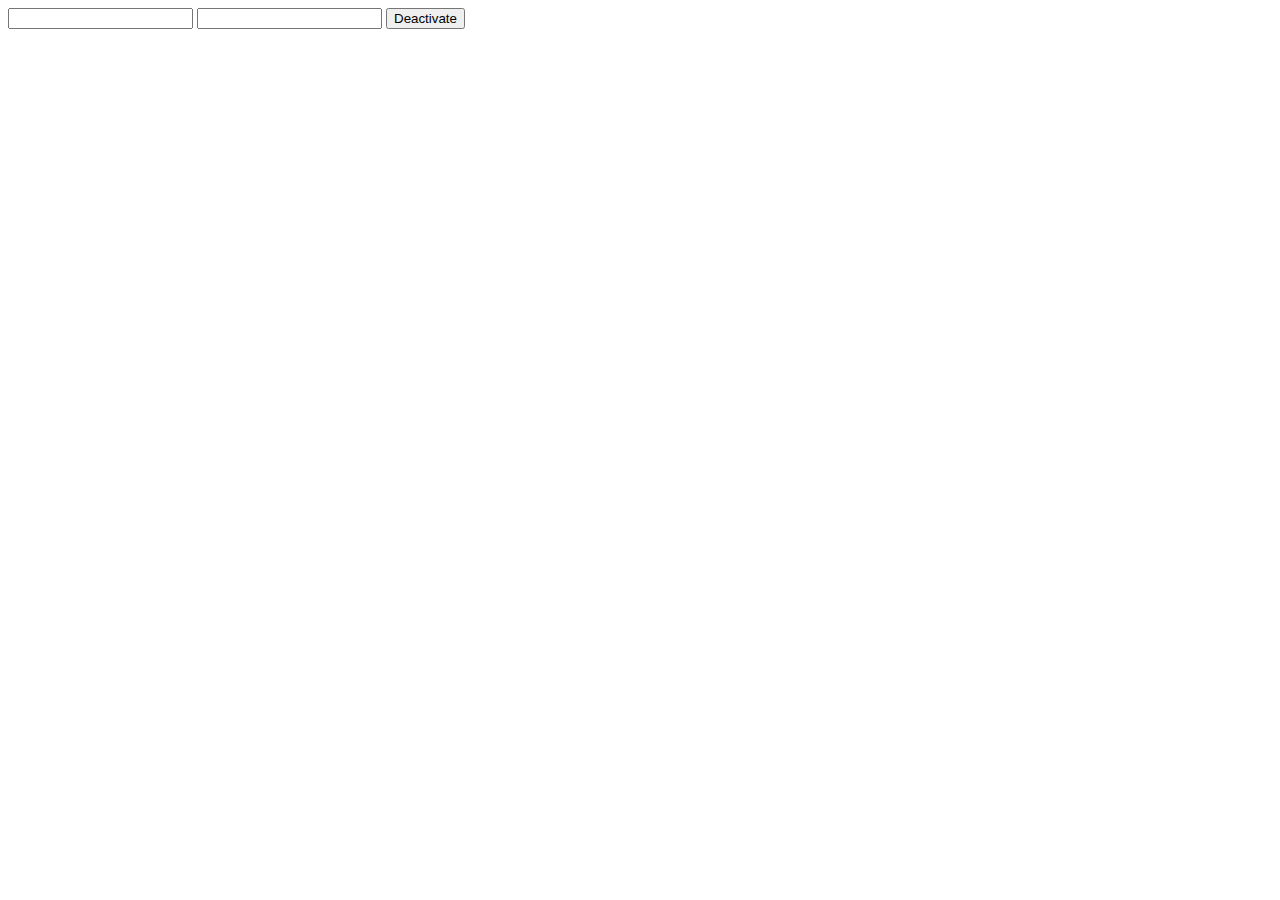
<file: Demo1/index.html>
<!DOCTYPE html>
<html lang="en">
<head>
    <meta charset="UTF-8">
    <meta name="viewport" content="width=device-width, initial-scale=1.0">
    <title>Demo1</title>
    <script src="script.js"></script>
</head>
<body>
   
    <input type="text" id="input1">
    <!-- <button id="button1" onclick="">Activate</button> -->

    <input type="text" id="input2">
    <button id="button2" onclick=bouton1()>Deactivate</button>

   

</body>
</html>
</file>
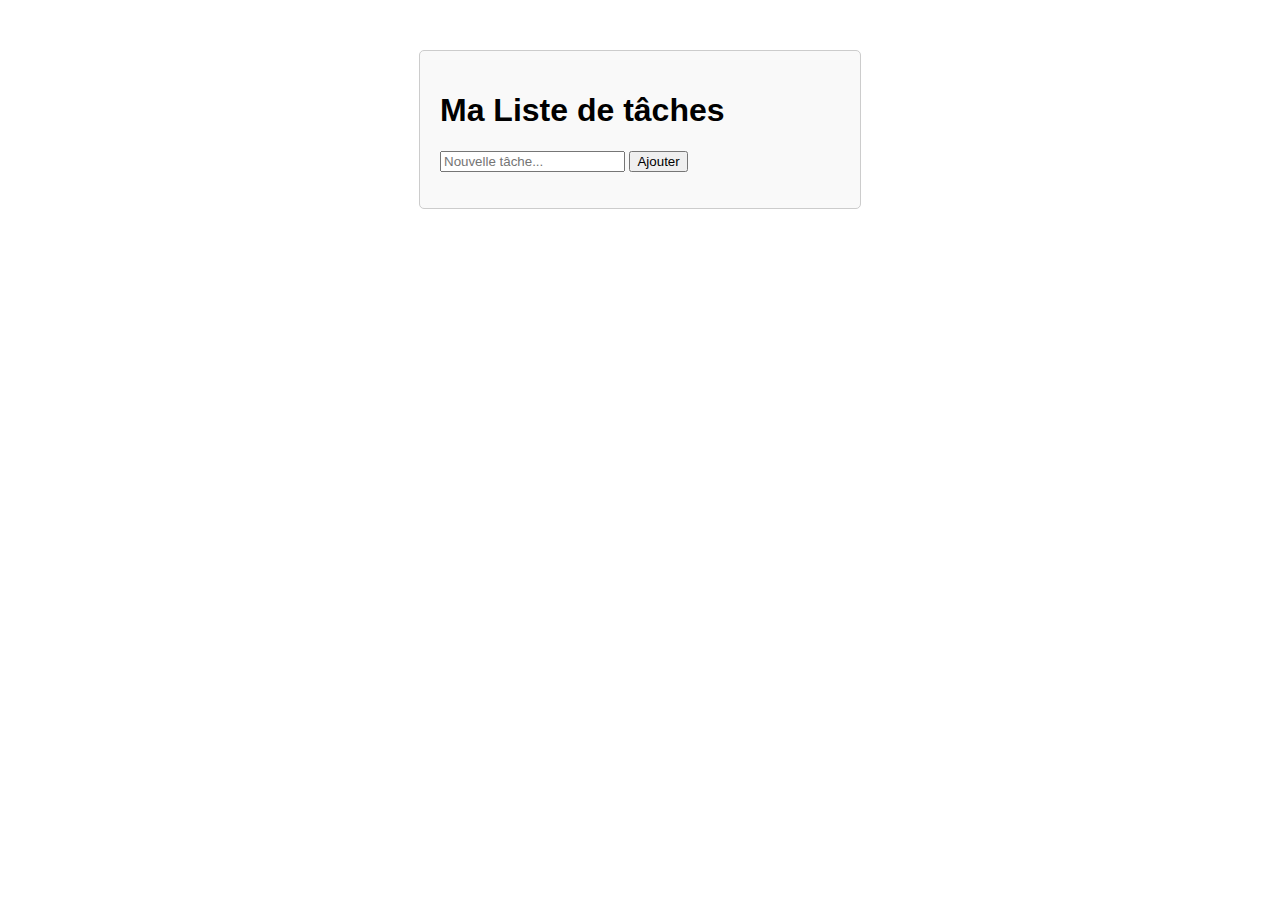
<file: Formatif3/index.html>
<!DOCTYPE html>

<html lang="en">

<head>

 <meta charset="UTF-8">

 <meta name="viewport" content="width=device-width, initial-scale=1.0">

 <title>To do List</title>

 <link rel="stylesheet" target=_blank href="style.css">

 

</head>

<body>

 <div class="container">

 <h1>Ma Liste de tâches</h1>

 <input type="text" id="taskInput" placeholder="Nouvelle tâche...">

 <button id="addTask">Ajouter</button>

 <ul id="taskList"></ul>

 

 </div>

 <script src="script.js"></script>

</body>

</html>
</file>
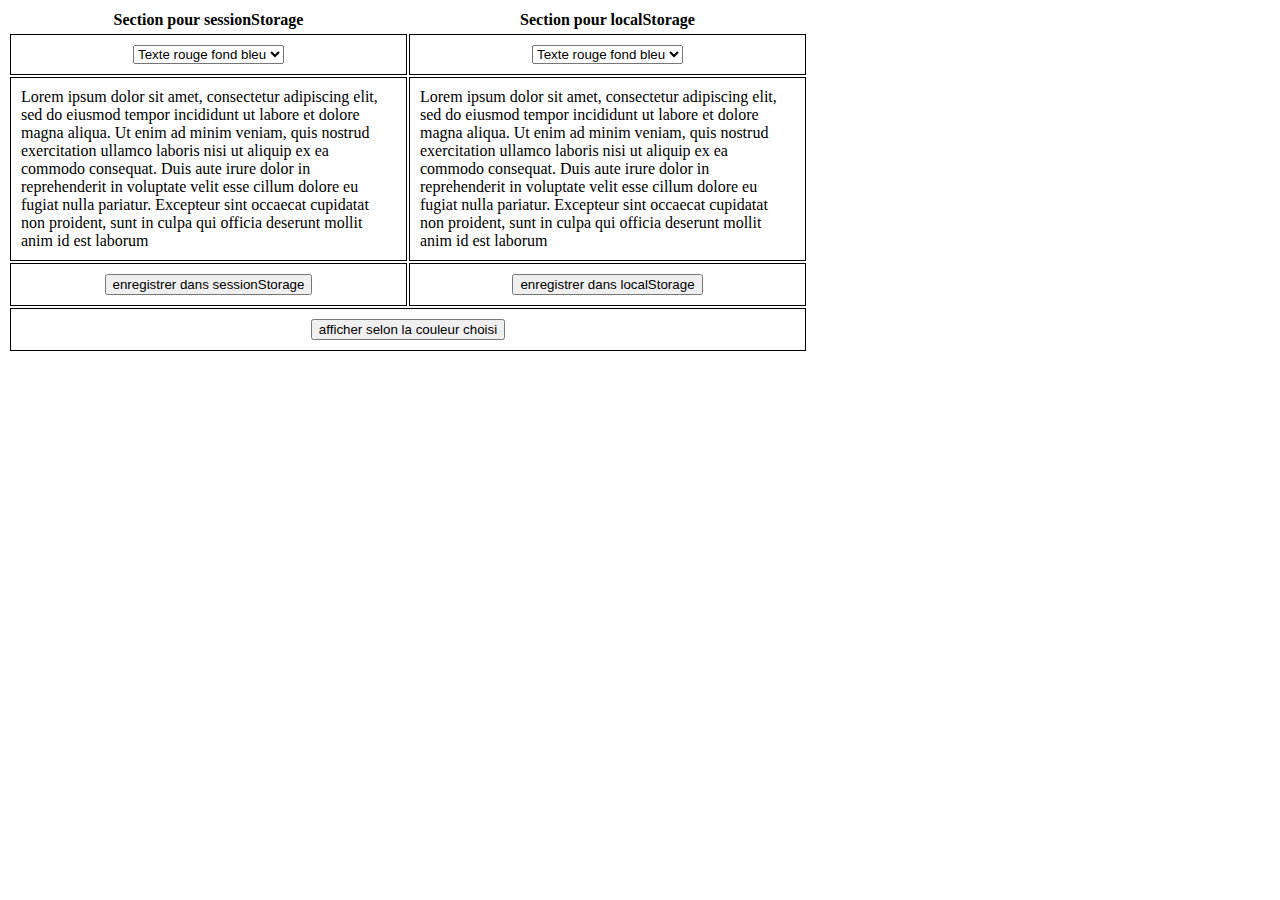
<file: Demo1/LocalStorage/TP5.html>
<!DOCTYPE html>
<html lang="en">
<head>
    <meta charset="UTF-8">
    <meta name="viewport" content="width=device-width, initial-scale=1.0">
    <meta http-equiv="X-UA-Compatible" content="ie=edge">
    <title>Document</title>
    <link rel="stylesheet" href="./css/TP5.css">
</head>
<body>
    <div>
        <table>
            <tr>
                <th>Section pour sessionStorage</th>
                <th>Section pour localStorage</th>
            </tr>
            <tr></tr>
            <tr>
                <td class="centre">
                    <select name="session" id="ss">
                        <option value="rougeBleu">Texte rouge fond bleu</option>
                        <option value="bleuRouge">Texte bleu fond rouge</option>
                        <option value="blancNoir">Texte blanc fond noir</option>
                        <option value="rougeNoir">Texte rouge fond noir</option>
                    </select>
                </td>
                <td class="centre">
                    <select name="local" id="ls">
                        <option value="rougeBleu">Texte rouge fond bleu</option>
                        <option value="bleuRouge">Texte bleu fond rouge</option>
                        <option value="blancNoir">Texte blanc fond noir</option>
                        <option value="rougeNoir">Texte rouge fond noir</option>
                    </select>
                </td>            
            </tr>
            <tr>            
                <td id="txtsession">Lorem ipsum dolor sit amet, consectetur adipiscing elit, sed do eiusmod tempor incididunt ut labore et dolore magna aliqua. Ut enim ad minim veniam, quis nostrud exercitation ullamco laboris nisi ut aliquip ex ea commodo consequat. Duis aute irure dolor in reprehenderit in voluptate velit esse cillum dolore eu fugiat nulla pariatur. Excepteur sint occaecat cupidatat non proident, sunt in culpa qui officia deserunt mollit anim id est laborum</td>
                <td id="txtlocal">Lorem ipsum dolor sit amet, consectetur adipiscing elit, sed do eiusmod tempor incididunt ut labore et dolore magna aliqua. Ut enim ad minim veniam, quis nostrud exercitation ullamco laboris nisi ut aliquip ex ea commodo consequat. Duis aute irure dolor in reprehenderit in voluptate velit esse cillum dolore eu fugiat nulla pariatur. Excepteur sint occaecat cupidatat non proident, sunt in culpa qui officia deserunt mollit anim id est laborum</td>
            </tr>
            <tr>
                <td class="centre"><button onclick="session();">enregistrer dans sessionStorage</button></td>
                <td class="centre"><button onclick="local();">enregistrer dans localStorage</button></td>
            </tr>  
            <tr>
                <td colspan="2" class="centre"><button onclick="restaure();">afficher selon la couleur choisi</button></td>
            </tr>          
        </table>
    </div>

    <div>
        
        
    </div>
    <span id="demo"></span>

    <script>
        function restaure(){
            //va chercher la couleur de la session
            let couleur = sessionStorage.getItem("scouleur");
            let bgcouleur = sessionStorage.getItem("bgcouleur");            
            //puis affiche a l'ecran
            document.getElementById("txtsession").style.backgroundColor = bgcouleur;
            document.getElementById("txtsession").style.color = couleur;
            //puis fait la meme chose avec localStorage
            couleur = localStorage.getItem("scouleur");
            bgcouleur = localStorage.getItem("bgcouleur");            
            //puis affiche a l'ecran
            document.getElementById("txtlocal").style.backgroundColor = bgcouleur;
            document.getElementById("txtlocal").style.color = couleur;            
        }
        function dispatch(choix,selection){
            let couleur;
            let bgcouleur;
            switch(choix){ //selon le texte choisi on affiche avec les bonnes couleurs
                case "Texte rouge fond bleu":
                    couleur = "red";
                    bgcouleur = "blue";        
                break;
                case "Texte bleu fond rouge":
                    couleur = "blue";
                    bgcouleur = "red";                
                break;
                case "Texte rouge fond noir":
                    couleur = "red";
                    bgcouleur = "black";                 
                break;
                case "Texte blanc fond noir":
                    couleur = "white";
                    bgcouleur = "black";                 
                break;                                                
            }
            if (selection == 'session') {
                sessionStorage.setItem("scouleur",couleur);
                sessionStorage.setItem("bgcouleur",bgcouleur);
            }
            else{
                localStorage.setItem("scouleur",couleur);
                localStorage.setItem("bgcouleur",bgcouleur);                
            }
        }
        function session(){  //sauvegarde dans localStorage        
            let ss = document.getElementById("ss"); //ss pointe sur l'objet avec l'id ss
            let index = ss.selectedIndex; //index va chercher l'index choisi
            let choix = ss.options[index].text; //avec l'index on va chercher le texte
            dispatch(choix,"session");
        }
        function local(){  //sauvegarde dans localStorage        
            let ls = document.getElementById("ls"); //ss pointe sur l'objet avec l'id ss
            let index = ls.selectedIndex; //index va chercher l'index choisi
            let choix = ls.options[index].text; //avec l'index on va chercher le texte
            dispatch(choix,"local");
        }
    </script>
</body>
</html>
</file>
<file: Formatif3/style.css>
body {
    font-family: Arial, sans-serif;
   }
   .container {
    max-width: 400px;
    margin: 50px auto;
    padding: 20px;
    border: 1px solid #ccc;
    border-radius: 5px;
    background-color: #f9f9f9;
   }
</file>
<file: Demo1/LocalStorage/css/TP5.css>
table{
    width: 800px;
}
td{
    border: 1px solid;
    width: 400px;
    padding: 10px;
}
.centre{
    text-align: center;
}
</file>
